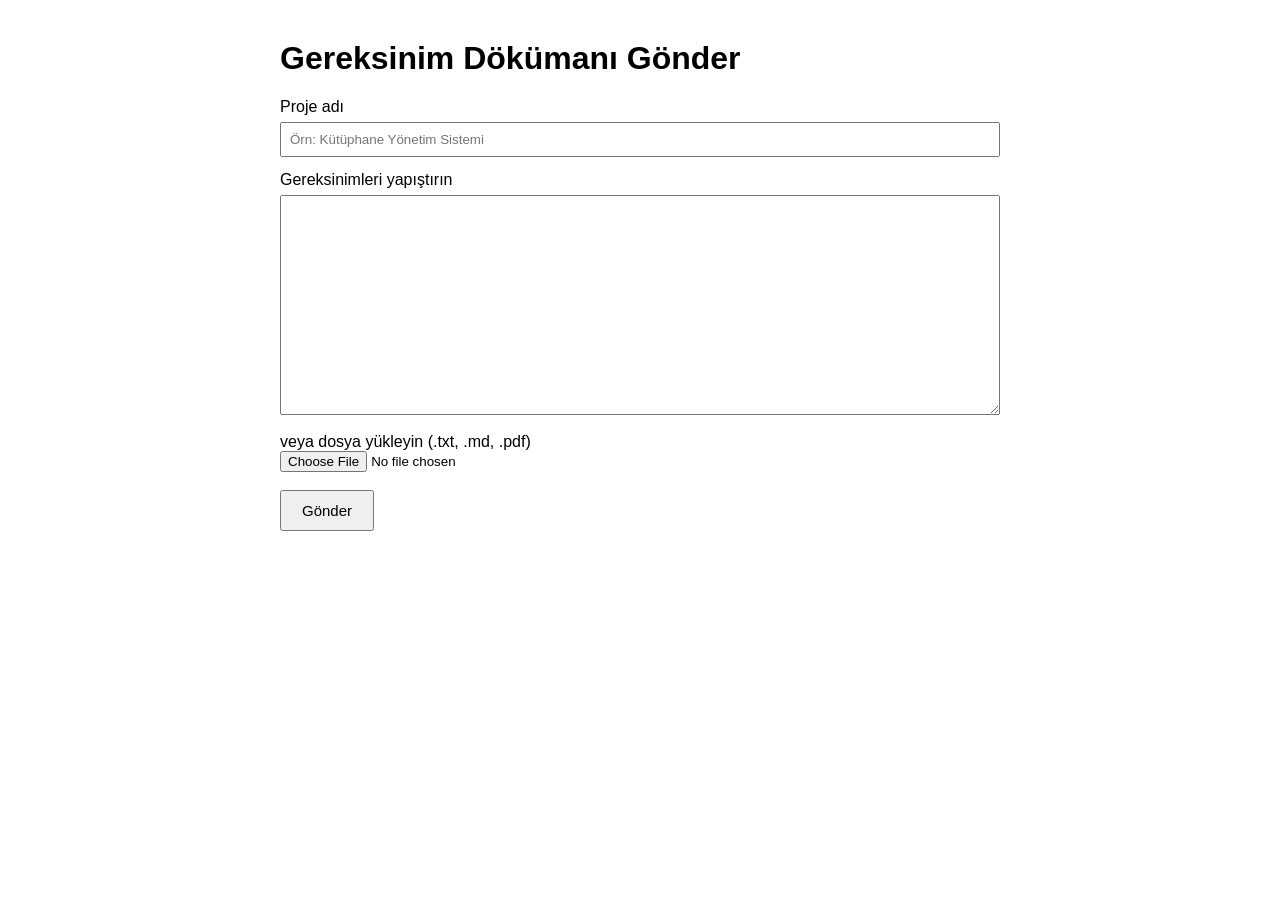
<file: master/static/index.html>
<!DOCTYPE html>
<html lang="tr">
<head>
  <meta charset="UTF-8">
  <title>Master Agent - Gereksinim Gönder</title>
  <style>
    body { font-family: -apple-system, sans-serif; max-width: 720px; margin: 40px auto; padding: 0 16px; }
    input[type=text], textarea { width: 100%; padding: 8px; margin: 6px 0 14px; box-sizing: border-box; }
    textarea { height: 220px; }
    button { padding: 10px 20px; font-size: 15px; cursor: pointer; }
    #result { margin-top: 20px; padding: 12px; border-radius: 6px; display: none; }
    .ok { background: #e6f4ea; } .err { background: #fce8e6; }
  </style>
</head>
<body>
  <h1>Gereksinim Dökümanı Gönder</h1>
  <label>Proje adı</label>
  <input type="text" id="name" placeholder="Örn: Kütüphane Yönetim Sistemi">

  <label>Gereksinimleri yapıştırın</label>
  <textarea id="text"></textarea>

  <label>veya dosya yükleyin (.txt, .md, .pdf)</label><br>
  <input type="file" id="file" accept=".txt,.md,.pdf"><br><br>

  <button onclick="submitProject()">Gönder</button>
  <div id="result"></div>

  <script>
    async function submitProject() {
      const fd = new FormData();
      fd.append("name", document.getElementById("name").value);
      fd.append("text", document.getElementById("text").value);
      const f = document.getElementById("file").files[0];
      if (f) fd.append("file", f);

      const res = await fetch("/api/projects", { method: "POST", body: fd });
      const data = await res.json();
      const box = document.getElementById("result");
      box.style.display = "block";
      if (res.ok) {
        box.className = "ok";
        box.textContent = `Proje #${data.id} oluşturuldu (${data.characters} karakter).`;
      } else {
        box.className = "err";
        box.textContent = data.detail || "Bir hata oluştu.";
      }
    }
  </script>
</body>
</html>
</file>
